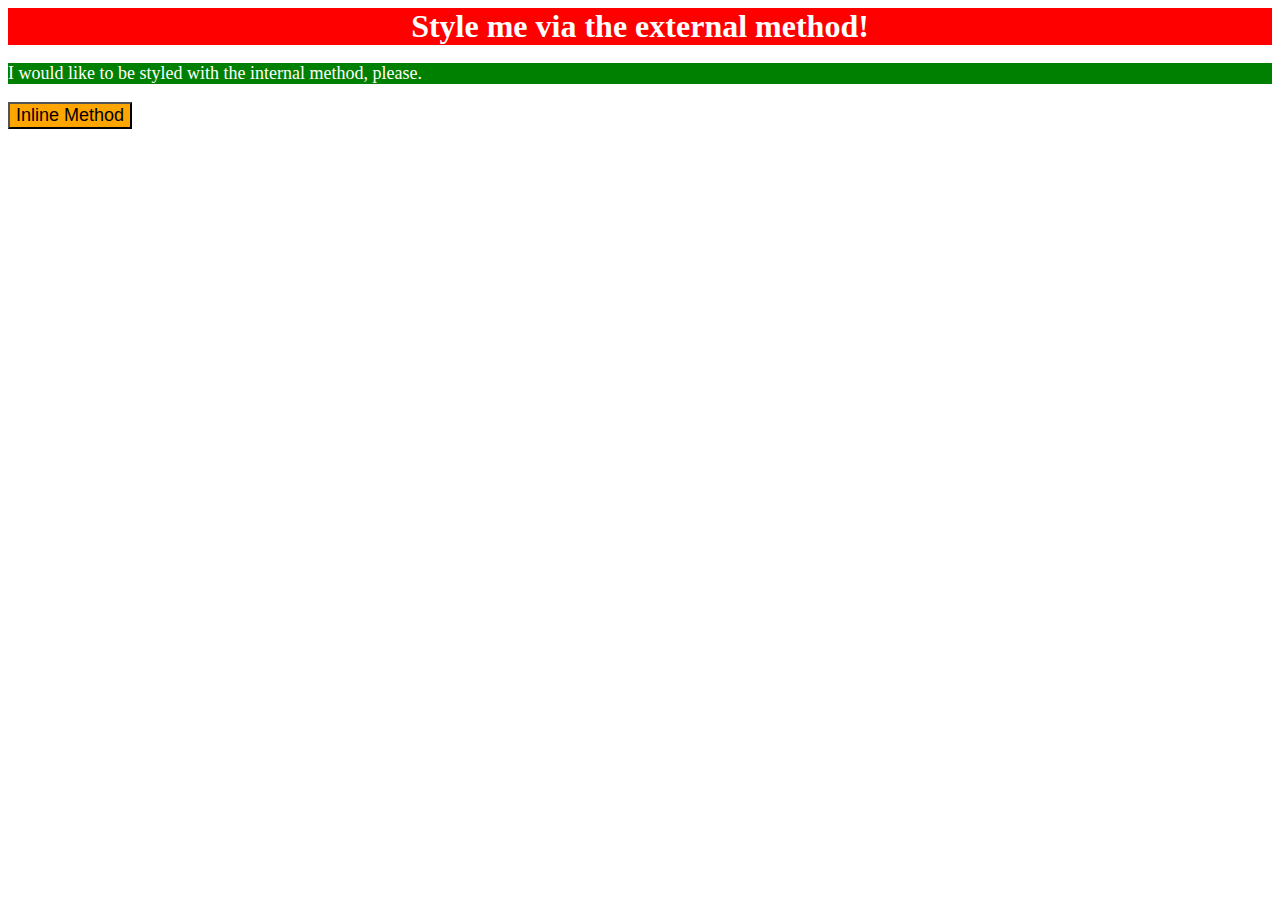
<file: foundations/intro-to-css/01-css-methods/index.html>
<!DOCTYPE html>
<html lang="en">

<head>
  <meta charset="UTF-8">
  <meta http-equiv="X-UA-Compatible" content="IE=edge">
  <meta name="viewport" content="width=device-width, initial-scale=1.0">
  <title>Methods for Adding CSS</title>
  <link rel="stylesheet" href="styles.css">
</head>

<style>
  p {
    background-color: green;
    color: white;
    font-size: 18px;
  }
</style>

<body>
  <div>Style me via the external method!</div>
  <p>I would like to be styled with the internal method, please.</p>
  <button style="background-color: orange; font-size: 18px;">Inline Method</button>
</body>

</html>
</file>
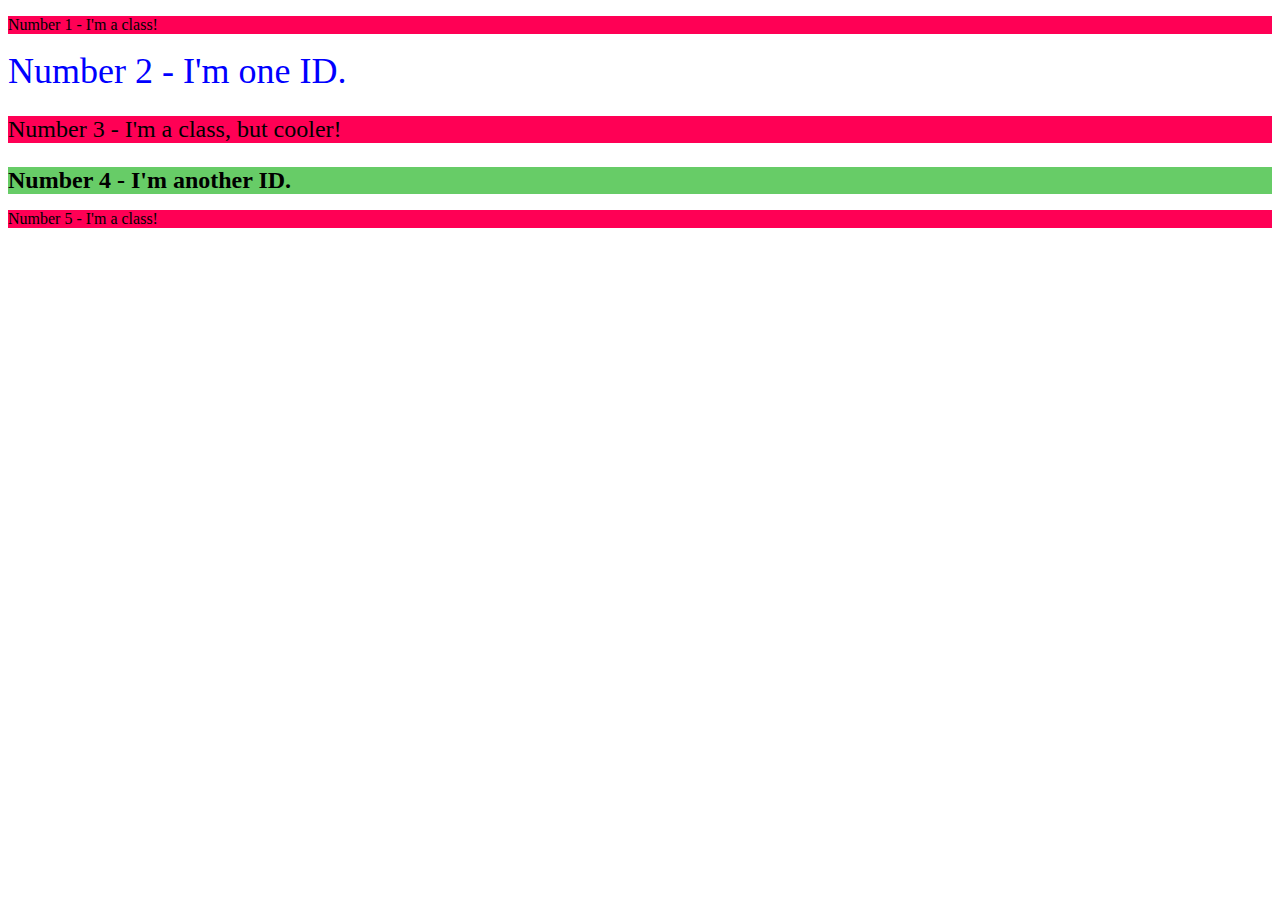
<file: foundations/intro-to-css/02-class-id-selectors/index.html>
<!DOCTYPE html>
<html lang="en">

<head>
  <meta charset="UTF-8">
  <meta http-equiv="X-UA-Compatible" content="IE=edge">
  <meta name="viewport" content="width=device-width, initial-scale=1.0">
  <title>Class and ID Selectors</title>
  <link rel="stylesheet" href="style.css">
</head>

<body>
  <p class="odd-nums">Number 1 - I'm a class!</p>
  <div id="num2">Number 2 - I'm one ID.</div>
  <p id="font3" class="odd-nums">Number 3 - I'm a class, but cooler!</p>
  <div id="element4">Number 4 - I'm another ID.</div>
  <p class="odd-nums">Number 5 - I'm a class!</p>
</body>

</html>
</file>
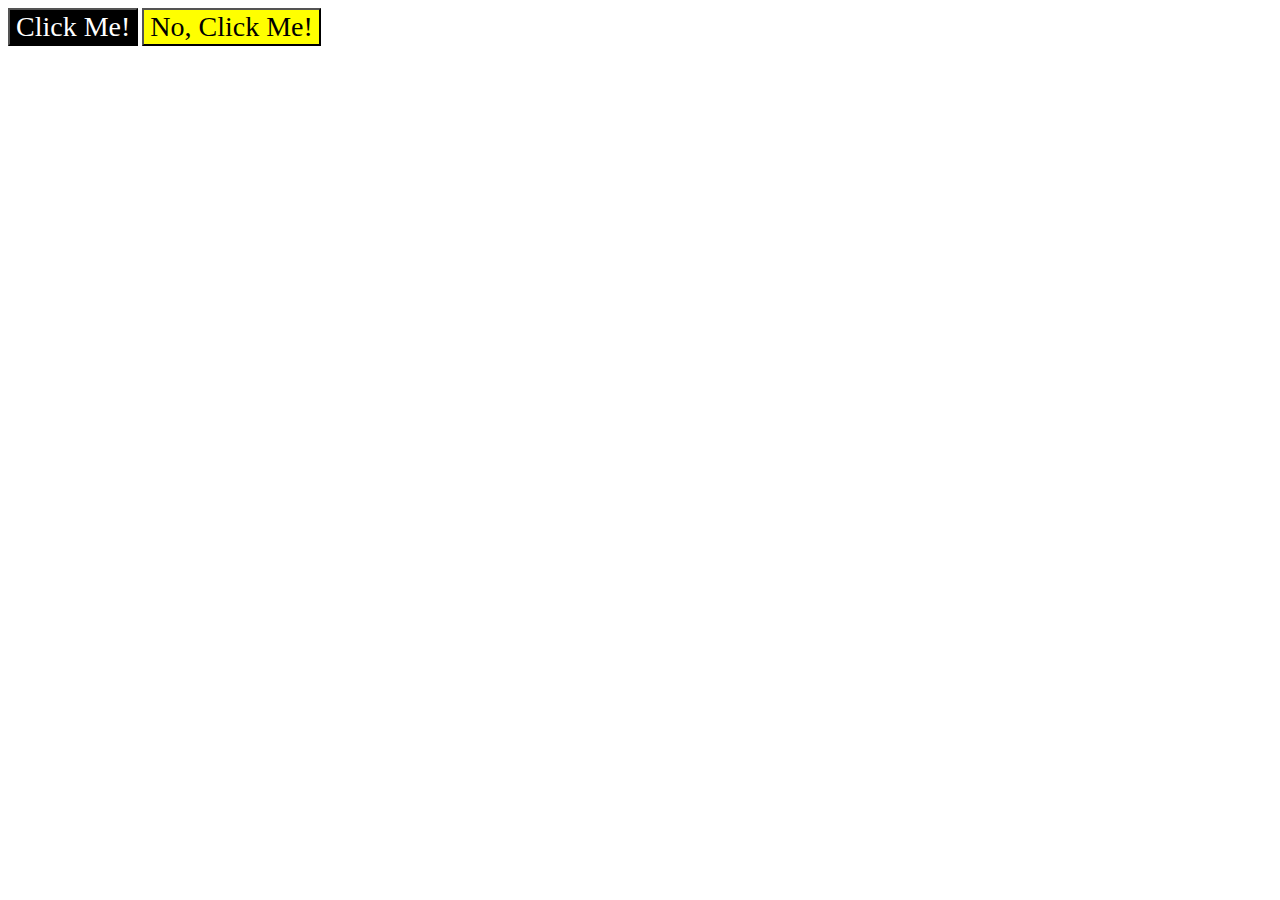
<file: foundations/intro-to-css/03-grouping-selectors/index.html>
<!DOCTYPE html>
<html lang="en">

<head>
  <meta charset="UTF-8">
  <meta http-equiv="X-UA-Compatible" content="IE=edge">
  <meta name="viewport" content="width=device-width, initial-scale=1.0">
  <title>Grouping Selectors</title>
  <link rel="stylesheet" href="style.css">
</head>

<body>
  <button class="btn1">Click Me!</button>
  <button class="btn2">No, Click Me!</button>
</body>

</html>
</file>
<file: foundations/intro-to-css/01-css-methods/styles.css>
div {
  background-color: red;
  color: white;
  font-size: 32px;
  text-align: center;
  font-weight: bold;
}
</file>
<file: foundations/intro-to-css/02-class-id-selectors/style.css>
.odd-nums {
  background-color: rgb(255, 0, 85);
  font-family: "verdana", "DejaVu Sans" sans-serif;
}

#num2 {
  color: #0000ff;
  font-size: 36px;
}

#font3 {
  font-size: 24px;
}

#element4 {
  background-color: rgb(103, 204, 103);
  font-size: 24px;
  font-weight: bold;
}
</file>
<file: foundations/intro-to-css/03-grouping-selectors/style.css>
.btn1 {
  background-color: black;
  color: white;
}

.btn2 {
  background-color: yellow;
}

.btn1,
.btn2 {
  font-size: 28px;
  font-family: "Times New Roman", Helvetica, sans-serif;
}
</file>
